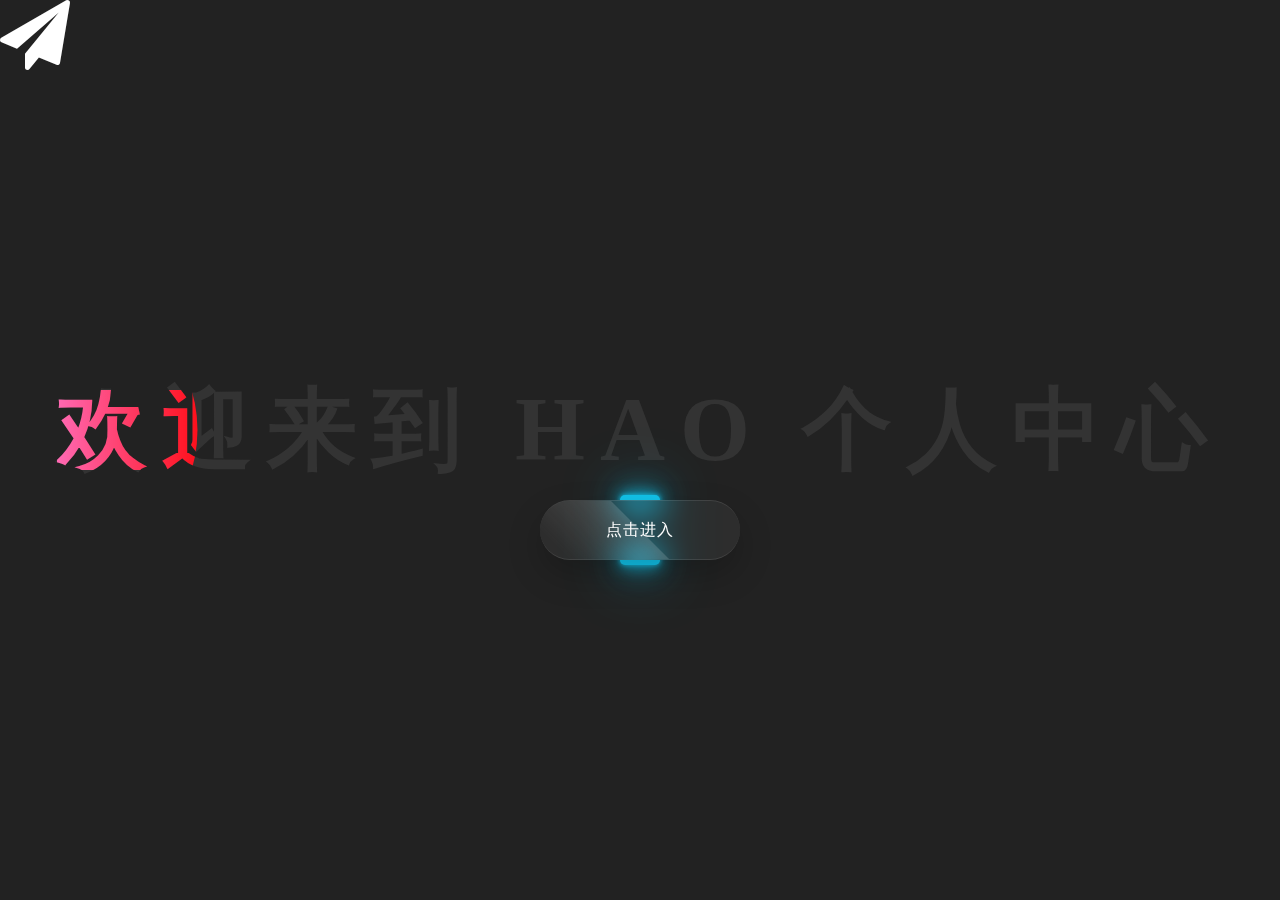
<file: index.html>
<!DOCTYPE html>
<html lang="en">

<head>
  <meta http-equiv="content-type" content="text/html; charset=utf-8">
  <meta name="viewport" content="width=device-width,initial-scale=1,maximum-scale=1,user-scalable=no">
  <!-- 引入字体图标 -->
  <link href="https://cdn.bootcdn.net/ajax/libs/font-awesome/4.7.0/css/font-awesome.min.css" rel="stylesheet">
  <title>主页</title>
  <link rel="stylesheet" href="css/index.css">
</head>

<body>
<div class="con">
  <h1>欢迎来到 hao 个人中心</h1>
</div>
<div id="plane">
  <i class="fa fa-paper-plane" aria-hidden="true"></i>
</div>
<div class="container">
  <div class="btn"><a href="#">点击进入</a></div>
</div>
<script src="js/other/jquery-3.6.1.min.js"></script>
<script>
  let plane = document.getElementById('plane');
  let deg = 0, ex = 0, ey = 0, vx = 0, vy = 0, count = 0;
  window.addEventListener('mousemove', (e) => {
    ex = e.x - plane.offsetLeft - plane.clientWidth / 10;
    ey = e.y - plane.offsetTop - plane.clientHeight / 10;
    deg = 360 * Math.atan(ey / ex) / (2 * Math.PI) + 45;
    if (ex < 0) {
      deg += 180;
    }
    count = 0;
  })

  function draw() {
    plane.style.transform = 'rotate(' + deg + 'deg)';
    if (count < 100) {
      vx += ex / 100;
      vy += ey / 100;
    }
    plane.style.left = vx + 'px';
    plane.style.top = vy + 'px';
    count++;
  }

  setInterval(draw, 1);
</script>
</body>

</html>
</file>
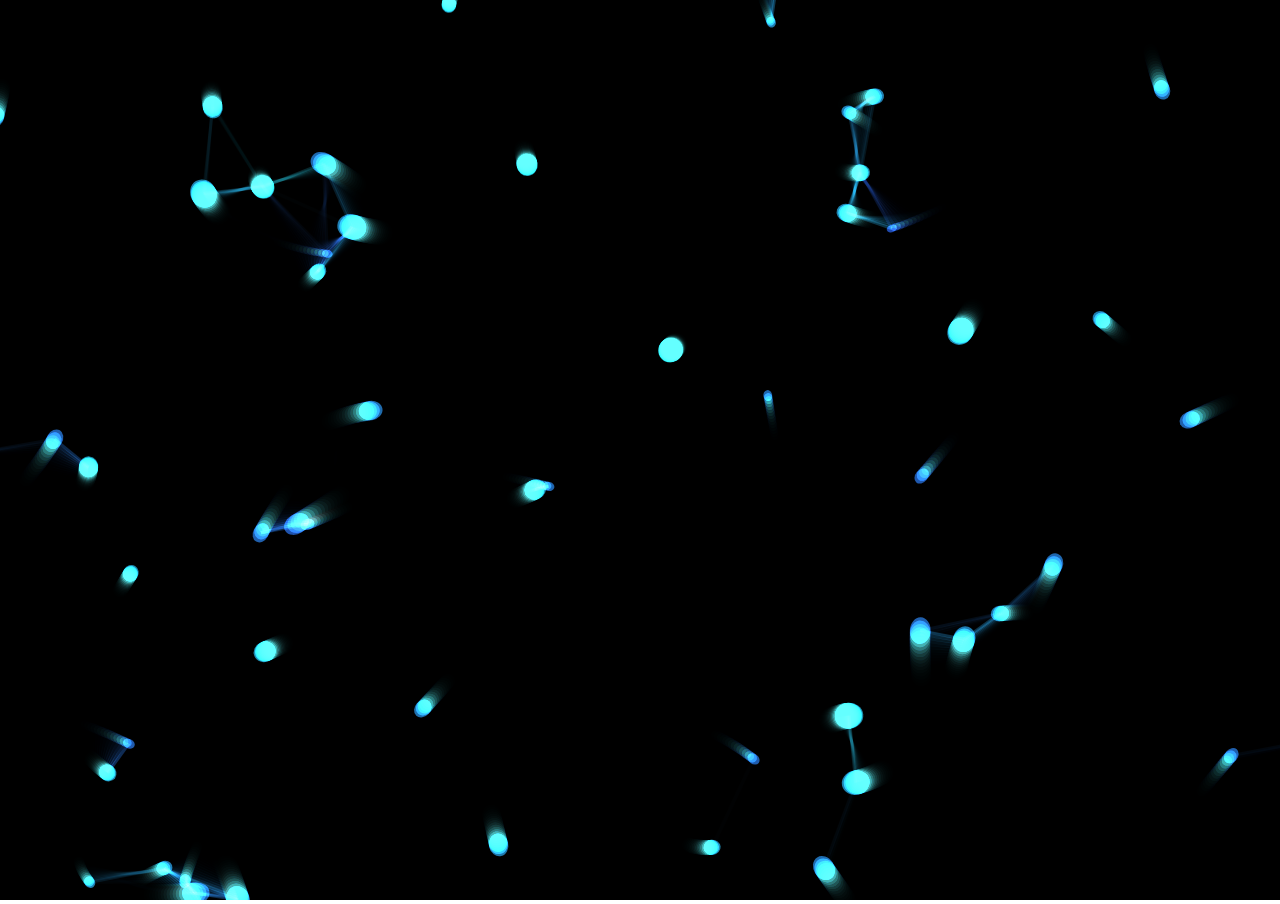
<file: html/particle/trilinear-particle.html>
<!DOCTYPE html>
<html lang="en">
<head>
    <meta charset="UTF-8">
    <title>三线粒子</title>
    <link href="../../css/trilinear-particle.css" rel="stylesheet">

</head>
<body>
<div id="jsi-particle-container" class="container"></div>
</body>
<script src="../../js/other/jquery-3.6.1.min.js"></script>
<script src="../../js/trilinear-particle.js"></script>
</html>
</file>
<file: css/index.css>
* {
    /* 初始化 取消页面的内外边距 */
    margin: 0;
    padding: 0;
    /* 这个是告诉浏览器：你想要设置的边框和内边距的值是包含在总宽高内的 */
    box-sizing: border-box;
}
body{

    flex-direction: column;
    overflow: hidden;
    background: #222222;
    display: flex;
    justify-content: center;
    align-items: center;
    min-height: 100vh;

}
.con {
    margin-top: 80px;
    /* 100%的窗口高度 */
    /*height: 100vh;*/
    /* 行高 */
    line-height: 80px;
    font-size: 30px;
    /* 字间距 */
    letter-spacing: 15px;
}


#plane {
    color: #fff;
    font-size: 70px;
    /* 绝对定位 */
    position: absolute;
    /* 弹性布局 水平+垂直居中 */
    display: flex;
    justify-content: center;
    align-items: center;
}

h1 {
    color: #333;
    /* 转大写 */
    text-transform: uppercase;
    font-size: 90px;
    /* 相对定位 */
    position: relative;
}

h1::after {
    content: "欢迎来到 hao 个人中心";
    /* 颜色为透明 */
    color: transparent;
    position: absolute;
    top: 0;
    left: 0;
    background: linear-gradient(to right, #ff69b3, #fe0000, #ffa401, #ffff01, #008102, #40e1d2, #410098, #9400d4);
    /* 以文字的范围来裁剪背景图片 */
    background-clip: text;
    -webkit-background-clip: text;
    /* 将元素裁剪为一个圆形（100px表示圆的直径，0% 50%表示圆心的位置） */
    clip-path: circle(140px at 0% 50%);
    /* 执行动画（动画 时长 infinite表示无限次播放） */
    animation: light 5s infinite;
}

/* 定义动画 改变圆心的位置 */
@keyframes light {
    0% {
        clip-path: circle(100px at 0% 50%);
    }
    50% {
        clip-path: circle(100px at 100% 50%);
    }
    100% {
        clip-path: circle(100px at 0% 50%);
    }
}


/*底部按钮*/
.container{
    /*margin-top: 80px ;*/
    /* 弹性布局 */
    /*display: flex;*/
    color: black;
    /* 允许换行 */
    flex-wrap: wrap;
    /* 将元素靠边对齐 */
    justify-content: space-around;
}
.container .btn{
    position: relative;
    width: 200px;
    height: 60px;
    margin: 30px;
}
.container .btn a{
    /* 绝对定位 */
    position: absolute;
    top: 0;
    left: 0;
    width: 100%;
    height: 100%;
    display: flex;
    justify-content: center;
    align-items: center;
    /* 透明度为0.05的白色背景 */
    background: rgba(255,255,255,0.05);
    /* 阴影 */
    box-shadow: 0 15px 35px rgba(0,0,0,0.2);
    /* 上下边框 */
    border-top: 1px solid rgba(255,255,255,0.1);
    border-bottom: 1px solid rgba(255,255,255,0.1);
    /* 圆角 */
    border-radius: 30px;
    color: #fff;
    z-index: 1;
    font-weight: 400;
    /* 字间距 */
    letter-spacing: 1px;
    /* 去下划线 */
    text-decoration: none;
    /* 动画过渡 */
    transition: 0.5s;
    /* 溢出隐藏 */
    overflow: hidden;
    /* 背景模糊 */
    backdrop-filter: blur(15px);
}
.container .btn:hover a{
    letter-spacing: 5px;
}
/* 制作扫光效果 */
.container .btn a::before{
    content: "";
    /* 绝对定位 */
    position: absolute;
    top: 0;
    left: 0;
    width: 50%;
    height: 100%;
    /* 渐变背景 透明到白色 */
    background: linear-gradient(to right,transparent,rgba(255,255,255,0.15));
    /* 沿X轴倾斜45度，向右平移0像素 */
    transform: skewX(45deg) translateX(0);
    transition: 0.5s;
}
.container .btn:hover a::before{
    /* 沿X轴倾斜45度，向右平移200% */
    transform: skewX(45deg) translateX(200%);
}
/* 制作按钮上下两个发光层 */
.container .btn::before,
.container .btn::after{
    content: "";
    /* 绝对定位，横向居中 */
    position: absolute;
    left: 50%;
    transform: translateX(-50%);
    width: 40px;
    height: 10px;
    /* 自定义颜色属性--c, 可通过var函数调用 */
    /* --c: gold; */
    background: var(--c);
    border-radius: 5px;
    box-shadow:
            0 0 5px var(--c),
            0 0 15px var(--c),
            0 0 30px var(--c),
            0 0 60px var(--c)
;
    transition: 0.5s;
}
.container .btn::before{
    bottom: -5px;
}
.container .btn::after{
    top: -5px;
}
.container .btn:hover::before,
.container .btn:hover::after{
    height: 50%;
    width: 80%;
    border-radius: 15px;
    transition-delay: 0.3s;
}
.container .btn:hover::before{
    bottom: 0;
}
.container .btn:hover::after{
    top: 0;
}
/* 分别设置自定义颜色属性--c */
.container .btn:nth-child(1)::before,
.container .btn:nth-child(1)::after{
    --c: #12c2e9;
}
.container .btn:nth-child(2)::before,
.container .btn:nth-child(2)::after{
    --c: #c471ed;
}
.container .btn:nth-child(3)::before,
.container .btn:nth-child(3)::after{
    --c: #f64f59;
}
</file>
<file: css/trilinear-particle.css>
html, body{
    width: 100%;
    height: 100%;
    margin: 0;
    padding: 0;
    overflow: hidden;
}
.container{
    width: 100%;
    height: 100%;
    margin: 0;
    padding: 0;
    background-color: #000000;
}
</file>
